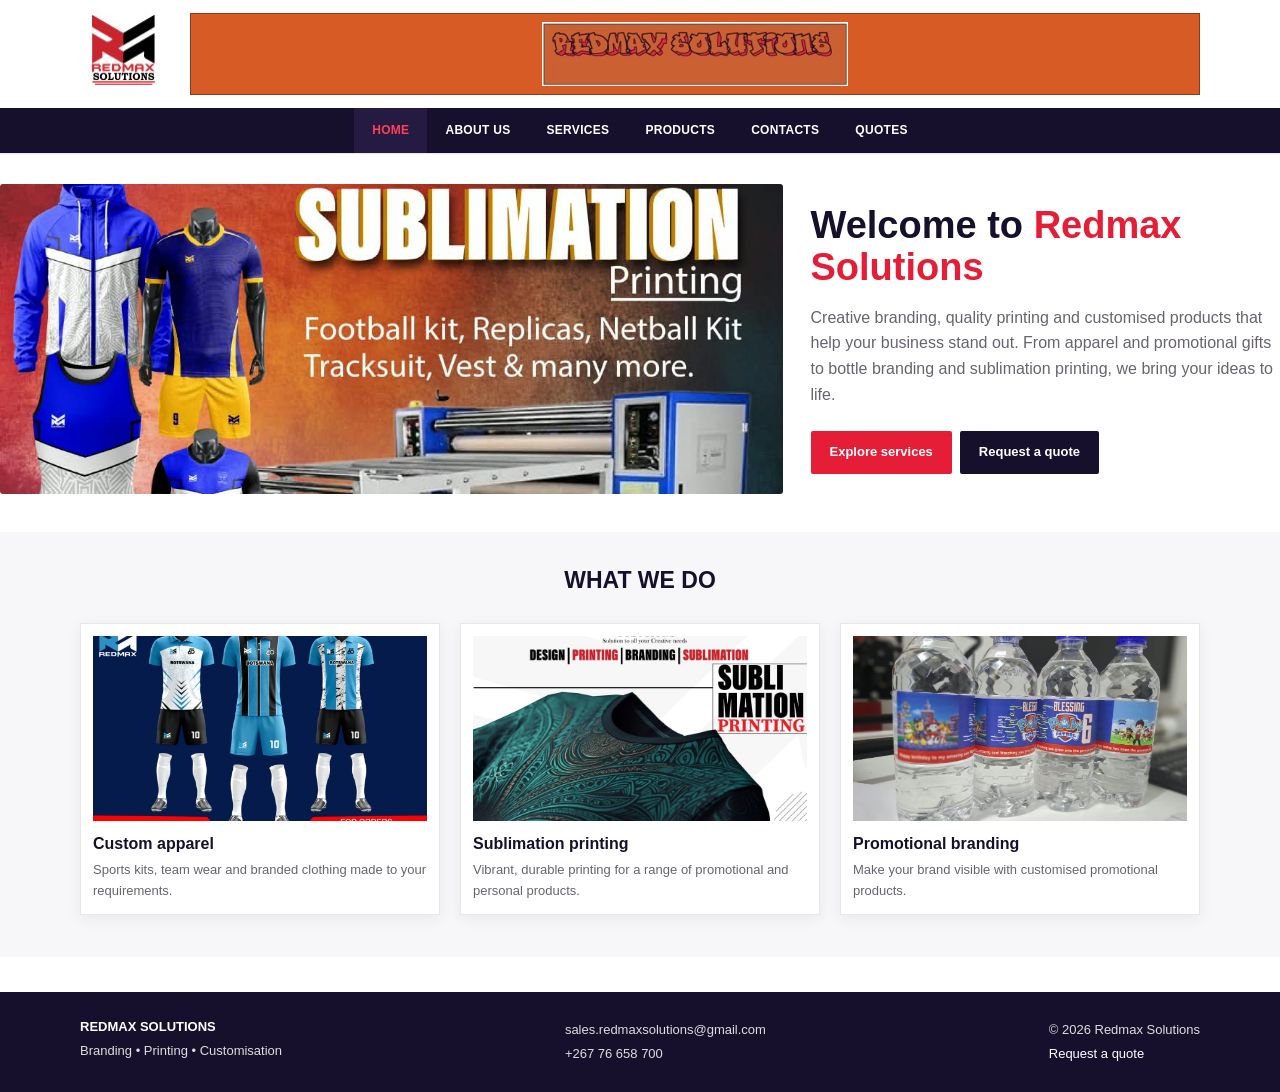
<file: index.html>
<!doctype html>
<html lang="en"><head><meta charset="utf-8"><meta name="viewport" content="width=device-width, initial-scale=1">
<title>Home | Redmax Solutions</title><meta name="description" content="Redmax Solutions branding, custom apparel, printing and promotional products."><link rel="stylesheet" href="styles.css"></head>
<body><header><div class="container header-inner"><a class="brand" href="index.html"><img src="images/redmax-logo.jpg" alt="Redmax Solutions logo"></a><a class="banner" href="index.html"><img src="images/redmax-banner.jpg" alt="Redmax Solutions"></a></div>
<nav><div class="container nav-inner"><a href="index.html" class="active">Home</a><a href="about.html" class="">About Us</a><a href="services.html" class="">Services</a><a href="products.html" class="">Products</a><a href="contacts.html" class="">Contacts</a><a href="quotes.html" class="">Quotes</a></div></nav></header><main>
<section class="hero">
  <img class="hero-promo" src="images/home-promo.jpg" alt="Redmax sublimation printing promotion">
  <div class="hero-copy">
    <h1>Welcome to <span>Redmax Solutions</span></h1>
    <p>Creative branding, quality printing and customised products that help your business stand out. From apparel and promotional gifts to bottle branding and sublimation printing, we bring your ideas to life.</p>
    <a class="btn" href="services.html">Explore services</a><a class="btn secondary" href="quotes.html">Request a quote</a>
  </div>
</section>
<section class="section alt"><div class="container">
  <h2 class="section-title">What we do</h2>
  <div class="grid">
    <article class="card"><img src="images/football-kits.jpg" alt="Custom football kits"><h3>Custom apparel</h3><p>Sports kits, team wear and branded clothing made to your requirements.</p></article>
    <article class="card"><img src="images/sublimation-printing.jpg" alt="Sublimation printing"><h3>Sublimation printing</h3><p>Vibrant, durable printing for a range of promotional and personal products.</p></article>
    <article class="card"><img src="images/bottle-branding.jpg" alt="Branded water bottles"><h3>Promotional branding</h3><p>Make your brand visible with customised promotional products.</p></article>
  </div>
</div></section>
</main>
<footer><div class="container footer-inner"><div><strong>REDMAX SOLUTIONS</strong><p>Branding • Printing • Customisation</p></div><div><p>sales.redmaxsolutions@gmail.com</p><p>+267 76 658 700</p></div><div><p>© 2026 Redmax Solutions</p><p><a href="quotes.html">Request a quote</a></p></div></div></footer></body></html>
</file>
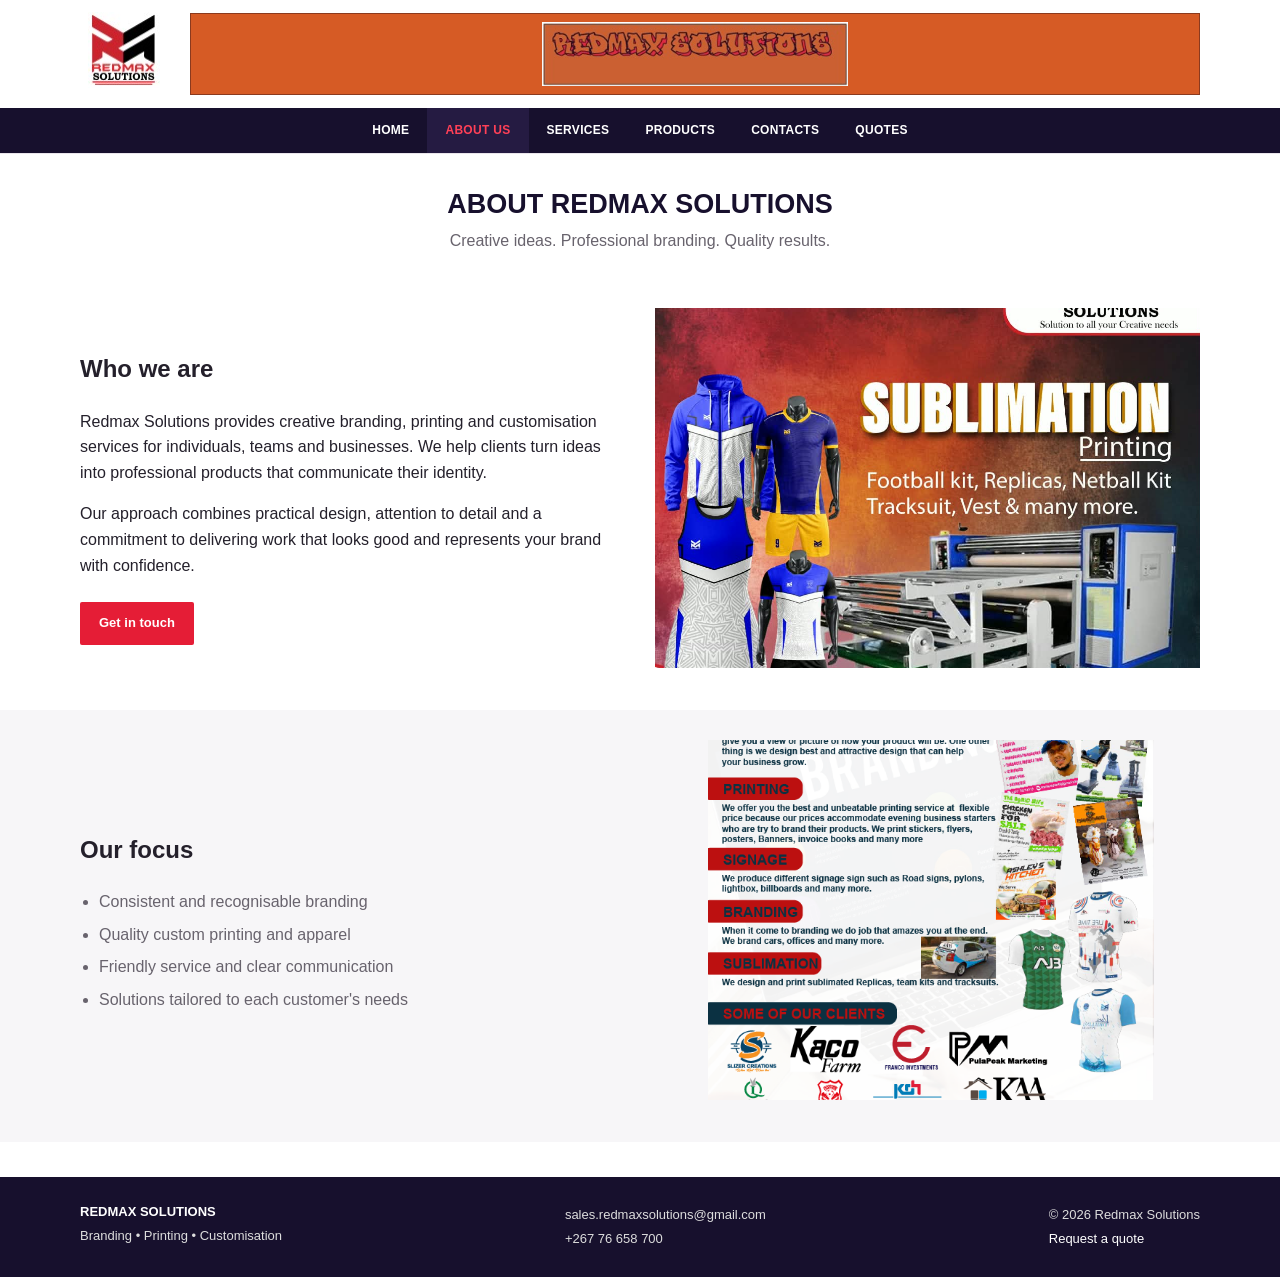
<file: about.html>
<!doctype html>
<html lang="en"><head><meta charset="utf-8"><meta name="viewport" content="width=device-width, initial-scale=1">
<title>About Us | Redmax Solutions</title><meta name="description" content="Redmax Solutions branding, custom apparel, printing and promotional products."><link rel="stylesheet" href="styles.css"></head>
<body><header><div class="container header-inner"><a class="brand" href="index.html"><img src="images/redmax-logo.jpg" alt="Redmax Solutions logo"></a><a class="banner" href="index.html"><img src="images/redmax-banner.jpg" alt="Redmax Solutions"></a></div>
<nav><div class="container nav-inner"><a href="index.html" class="">Home</a><a href="about.html" class="active">About Us</a><a href="services.html" class="">Services</a><a href="products.html" class="">Products</a><a href="contacts.html" class="">Contacts</a><a href="quotes.html" class="">Quotes</a></div></nav></header><main>
<div class="page-heading"><h1>About Redmax Solutions</h1><p>Creative ideas. Professional branding. Quality results.</p></div>
<section class="container two-col section">
  <div><h2>Who we are</h2><p>Redmax Solutions provides creative branding, printing and customisation services for individuals, teams and businesses. We help clients turn ideas into professional products that communicate their identity.</p><p>Our approach combines practical design, attention to detail and a commitment to delivering work that looks good and represents your brand with confidence.</p><a class="btn" href="contacts.html">Get in touch</a></div>
  <img class="feature-img" src="images/home-promo.jpg" alt="Redmax promotional design">
</section>
<section class="section alt"><div class="container two-col"><div><h2>Our focus</h2><ul class="clean"><li>Consistent and recognisable branding</li><li>Quality custom printing and apparel</li><li>Friendly service and clear communication</li><li>Solutions tailored to each customer's needs</li></ul></div><img class="feature-img" src="images/services-promo.jpg" alt="Redmax services overview"></div></section>
</main>
<footer><div class="container footer-inner"><div><strong>REDMAX SOLUTIONS</strong><p>Branding • Printing • Customisation</p></div><div><p>sales.redmaxsolutions@gmail.com</p><p>+267 76 658 700</p></div><div><p>© 2026 Redmax Solutions</p><p><a href="quotes.html">Request a quote</a></p></div></div></footer></body></html>
</file>
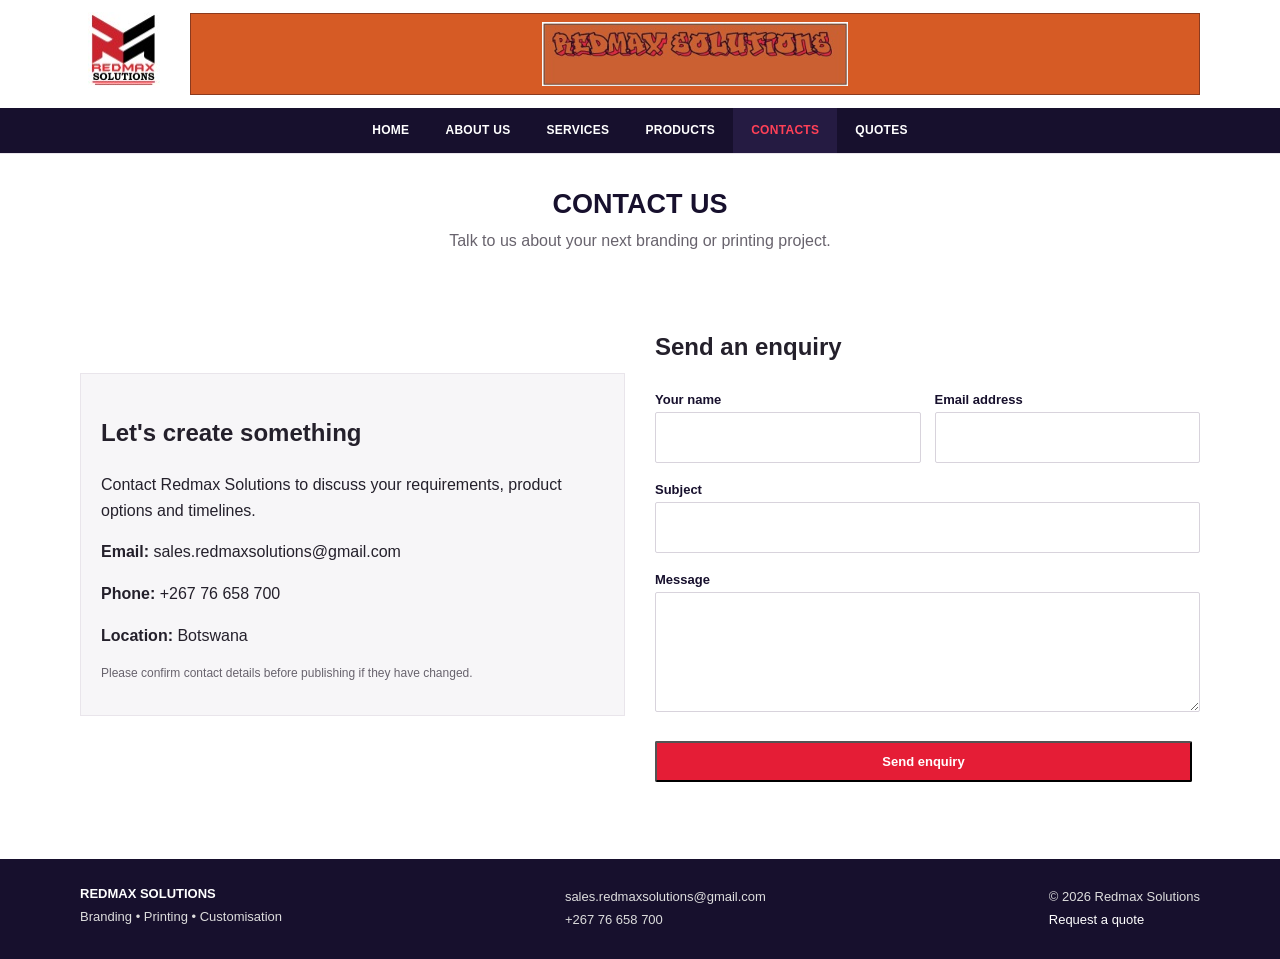
<file: contacts.html>
<!doctype html>
<html lang="en"><head><meta charset="utf-8"><meta name="viewport" content="width=device-width, initial-scale=1">
<title>Contacts | Redmax Solutions</title><meta name="description" content="Redmax Solutions branding, custom apparel, printing and promotional products."><link rel="stylesheet" href="styles.css"></head>
<body><header><div class="container header-inner"><a class="brand" href="index.html"><img src="images/redmax-logo.jpg" alt="Redmax Solutions logo"></a><a class="banner" href="index.html"><img src="images/redmax-banner.jpg" alt="Redmax Solutions"></a></div>
<nav><div class="container nav-inner"><a href="index.html" class="">Home</a><a href="about.html" class="">About Us</a><a href="services.html" class="">Services</a><a href="products.html" class="">Products</a><a href="contacts.html" class="active">Contacts</a><a href="quotes.html" class="">Quotes</a></div></nav></header><main>
<div class="page-heading"><h1>Contact Us</h1><p>Talk to us about your next branding or printing project.</p></div>
<section class="container section two-col">
 <div class="contact-box"><h2>Let's create something</h2><p>Contact Redmax Solutions to discuss your requirements, product options and timelines.</p><p><strong>Email:</strong> sales.redmaxsolutions@gmail.com</p><p><strong>Phone:</strong> +267 76 658 700</p><p><strong>Location:</strong> Botswana</p><p class="note">Please confirm contact details before publishing if they have changed.</p></div>
 <div><h2>Send an enquiry</h2><form action="mailto:sales.redmaxsolutions@gmail.com" method="post" enctype="text/plain">
  <div class="form-row"><div><label for="name">Your name</label><input id="name" name="Name" required></div><div><label for="email">Email address</label><input id="email" name="Email" type="email" required></div></div>
  <div><label for="subject">Subject</label><input id="subject" name="Subject"></div>
  <div><label for="message">Message</label><textarea id="message" name="Message" required></textarea></div>
  <button class="btn" type="submit">Send enquiry</button>
 </form></div>
</section>
</main>
<footer><div class="container footer-inner"><div><strong>REDMAX SOLUTIONS</strong><p>Branding • Printing • Customisation</p></div><div><p>sales.redmaxsolutions@gmail.com</p><p>+267 76 658 700</p></div><div><p>© 2026 Redmax Solutions</p><p><a href="quotes.html">Request a quote</a></p></div></div></footer></body></html>
</file>
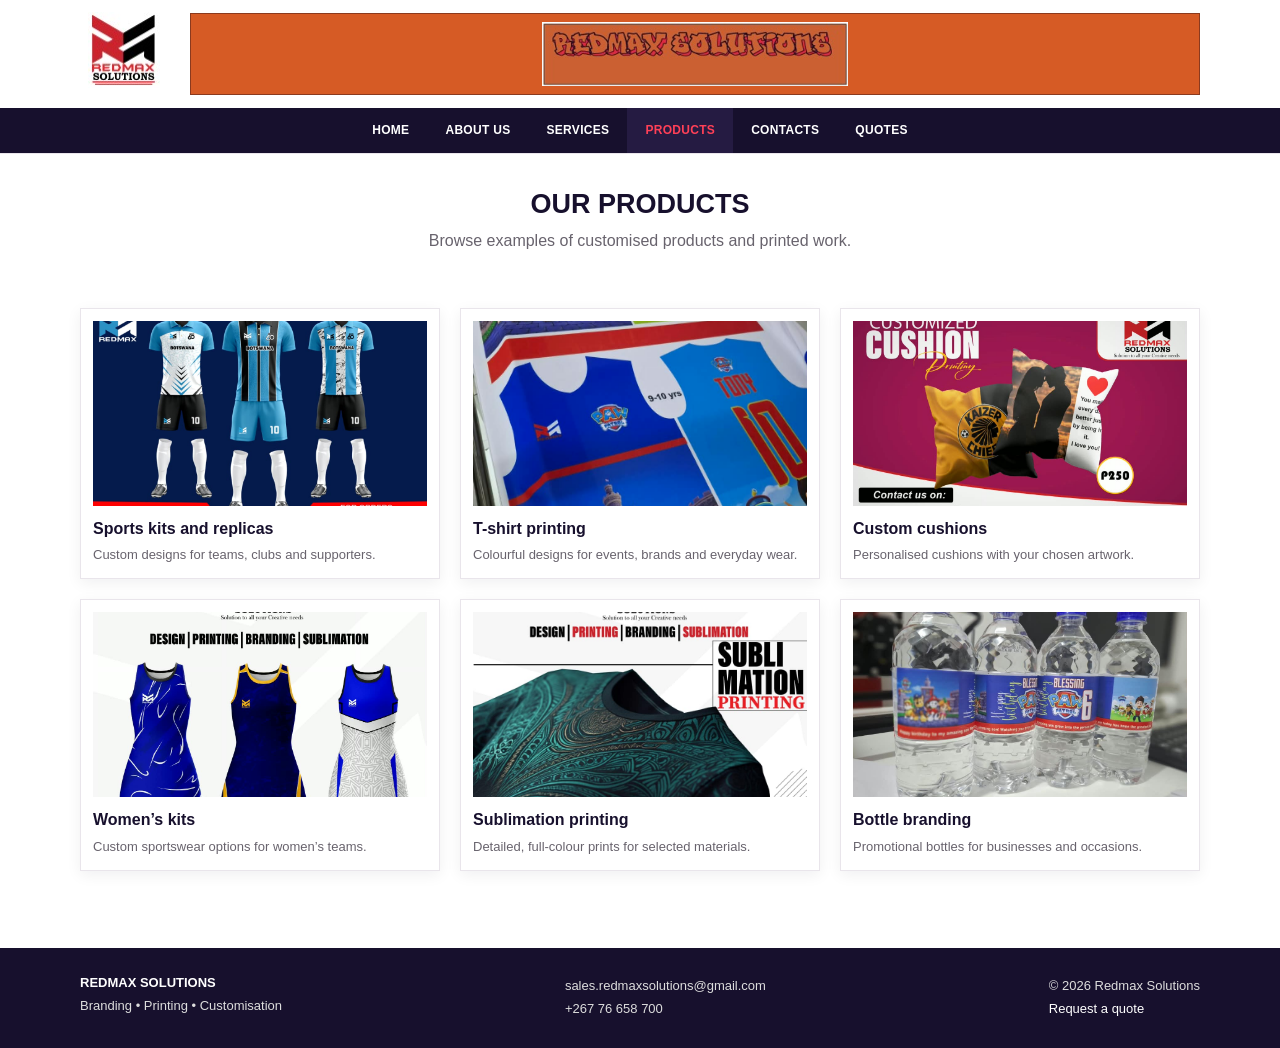
<file: products.html>
<!doctype html>
<html lang="en"><head><meta charset="utf-8"><meta name="viewport" content="width=device-width, initial-scale=1">
<title>Products | Redmax Solutions</title><meta name="description" content="Redmax Solutions branding, custom apparel, printing and promotional products."><link rel="stylesheet" href="styles.css"></head>
<body><header><div class="container header-inner"><a class="brand" href="index.html"><img src="images/redmax-logo.jpg" alt="Redmax Solutions logo"></a><a class="banner" href="index.html"><img src="images/redmax-banner.jpg" alt="Redmax Solutions"></a></div>
<nav><div class="container nav-inner"><a href="index.html" class="">Home</a><a href="about.html" class="">About Us</a><a href="services.html" class="">Services</a><a href="products.html" class="active">Products</a><a href="contacts.html" class="">Contacts</a><a href="quotes.html" class="">Quotes</a></div></nav></header><main>
<div class="page-heading"><h1>Our Products</h1><p>Browse examples of customised products and printed work.</p></div>
<section class="container section"><div class="grid">
 <article class="card"><img src="images/football-kits.jpg" alt="Custom football kits"><h3>Sports kits and replicas</h3><p>Custom designs for teams, clubs and supporters.</p></article>
 <article class="card"><img src="images/tshirt-printing.jpg" alt="Printed T-shirts"><h3>T-shirt printing</h3><p>Colourful designs for events, brands and everyday wear.</p></article>
 <article class="card"><img src="images/custom-cushions.jpg" alt="Custom cushion"><h3>Custom cushions</h3><p>Personalised cushions with your chosen artwork.</p></article>
 <article class="card"><img src="images/women-kits.jpg" alt="Women's sports kits"><h3>Women’s kits</h3><p>Custom sportswear options for women’s teams.</p></article>
 <article class="card"><img src="images/sublimation-printing.jpg" alt="Sublimation printing on fabric"><h3>Sublimation printing</h3><p>Detailed, full-colour prints for selected materials.</p></article>
 <article class="card"><img src="images/bottle-branding.jpg" alt="Branded water bottles"><h3>Bottle branding</h3><p>Promotional bottles for businesses and occasions.</p></article>
</div></section>
</main>
<footer><div class="container footer-inner"><div><strong>REDMAX SOLUTIONS</strong><p>Branding • Printing • Customisation</p></div><div><p>sales.redmaxsolutions@gmail.com</p><p>+267 76 658 700</p></div><div><p>© 2026 Redmax Solutions</p><p><a href="quotes.html">Request a quote</a></p></div></div></footer></body></html>
</file>
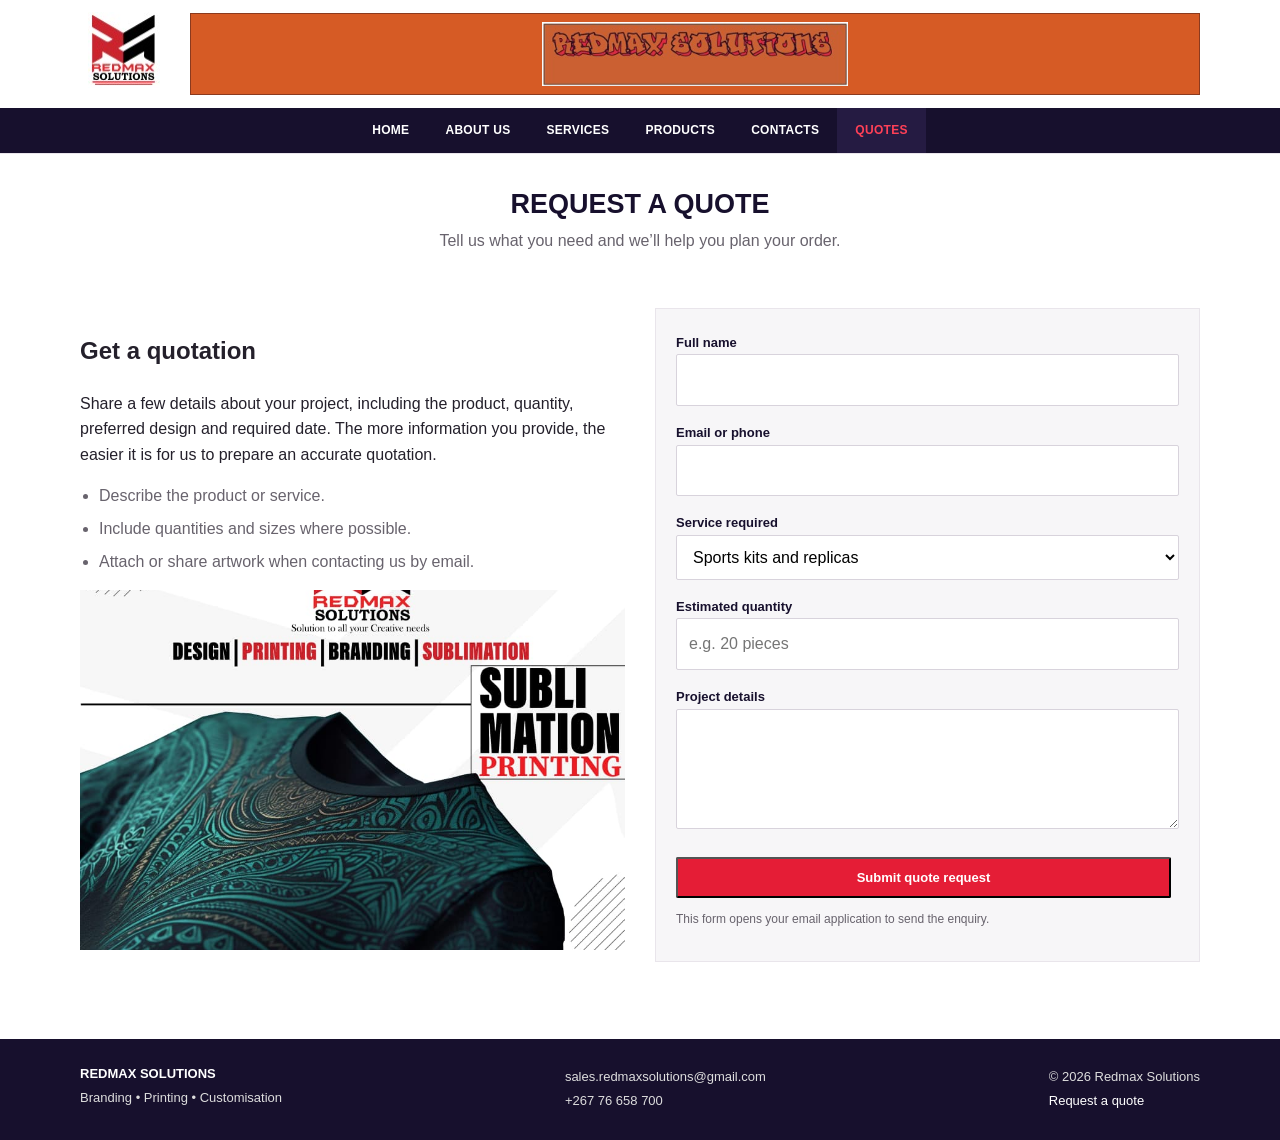
<file: quotes.html>
<!doctype html>
<html lang="en"><head><meta charset="utf-8"><meta name="viewport" content="width=device-width, initial-scale=1">
<title>Quotes | Redmax Solutions</title><meta name="description" content="Redmax Solutions branding, custom apparel, printing and promotional products."><link rel="stylesheet" href="styles.css"></head>
<body><header><div class="container header-inner"><a class="brand" href="index.html"><img src="images/redmax-logo.jpg" alt="Redmax Solutions logo"></a><a class="banner" href="index.html"><img src="images/redmax-banner.jpg" alt="Redmax Solutions"></a></div>
<nav><div class="container nav-inner"><a href="index.html" class="">Home</a><a href="about.html" class="">About Us</a><a href="services.html" class="">Services</a><a href="products.html" class="">Products</a><a href="contacts.html" class="">Contacts</a><a href="quotes.html" class="active">Quotes</a></div></nav></header><main>
<div class="page-heading"><h1>Request a Quote</h1><p>Tell us what you need and we’ll help you plan your order.</p></div>
<section class="container section two-col">
 <div><h2>Get a quotation</h2><p>Share a few details about your project, including the product, quantity, preferred design and required date. The more information you provide, the easier it is for us to prepare an accurate quotation.</p><ul class="clean"><li>Describe the product or service.</li><li>Include quantities and sizes where possible.</li><li>Attach or share artwork when contacting us by email.</li></ul><img class="feature-img" src="images/sublimation-printing.jpg" alt="Sublimation print example"></div>
 <div class="contact-box"><form action="mailto:sales.redmaxsolutions@gmail.com" method="post" enctype="text/plain">
  <div><label for="qname">Full name</label><input id="qname" name="Name" required></div>
  <div><label for="qemail">Email or phone</label><input id="qemail" name="Contact" required></div>
  <div><label for="service">Service required</label><select id="service" name="Service"><option>Sports kits and replicas</option><option>T-shirt printing</option><option>Custom cushions</option><option>Sublimation printing</option><option>Bottle branding</option><option>Other branding service</option></select></div>
  <div><label for="quantity">Estimated quantity</label><input id="quantity" name="Quantity" placeholder="e.g. 20 pieces"></div>
  <div><label for="details">Project details</label><textarea id="details" name="Details" required></textarea></div>
  <button class="btn" type="submit">Submit quote request</button>
 </form><p class="note">This form opens your email application to send the enquiry.</p></div>
</section>
</main>
<footer><div class="container footer-inner"><div><strong>REDMAX SOLUTIONS</strong><p>Branding • Printing • Customisation</p></div><div><p>sales.redmaxsolutions@gmail.com</p><p>+267 76 658 700</p></div><div><p>© 2026 Redmax Solutions</p><p><a href="quotes.html">Request a quote</a></p></div></div></footer></body></html>
</file>
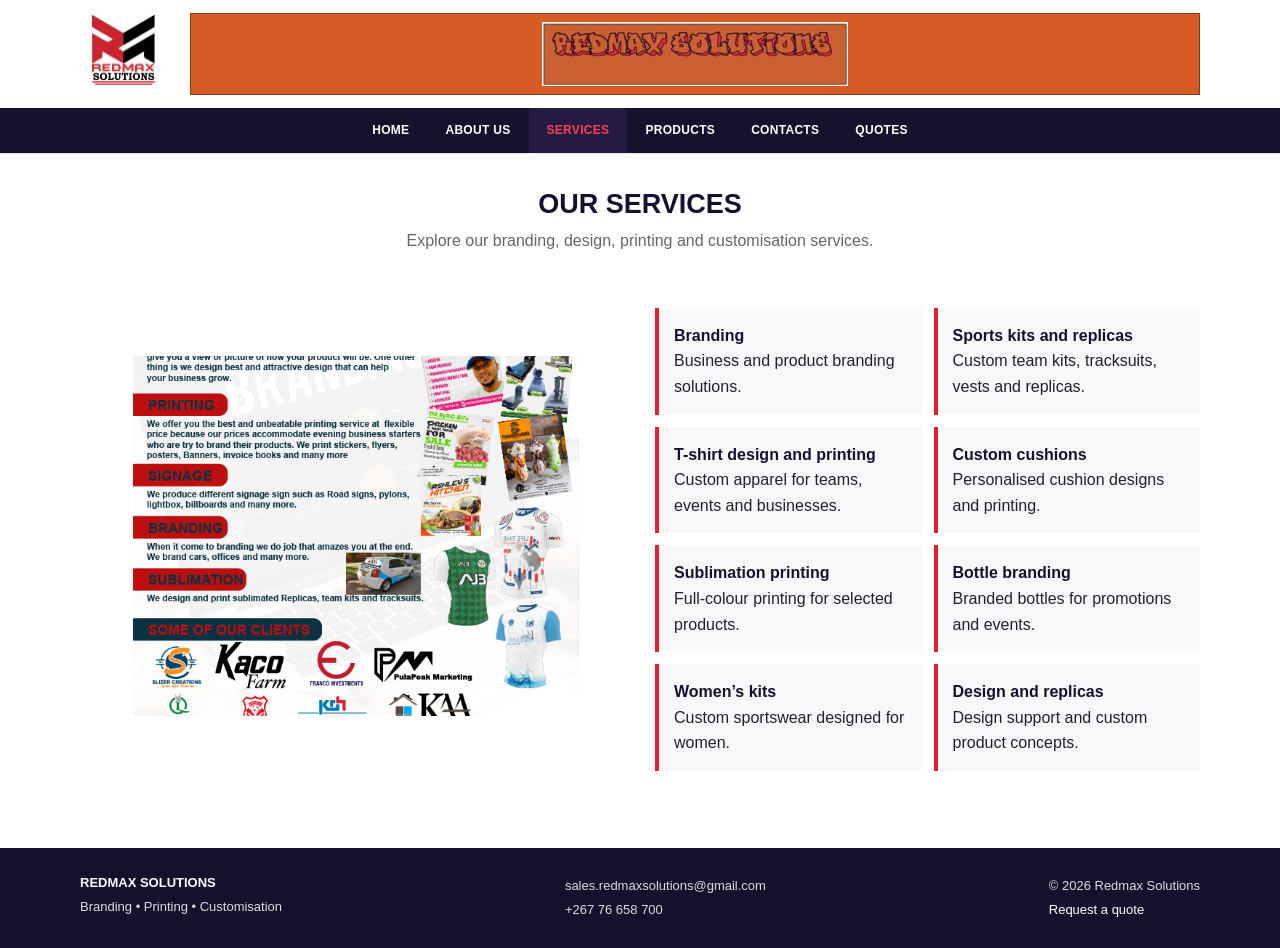
<file: services.html>
<!doctype html>
<html lang="en"><head><meta charset="utf-8"><meta name="viewport" content="width=device-width, initial-scale=1">
<title>Services | Redmax Solutions</title><meta name="description" content="Redmax Solutions branding, custom apparel, printing and promotional products."><link rel="stylesheet" href="styles.css"></head>
<body><header><div class="container header-inner"><a class="brand" href="index.html"><img src="images/redmax-logo.jpg" alt="Redmax Solutions logo"></a><a class="banner" href="index.html"><img src="images/redmax-banner.jpg" alt="Redmax Solutions"></a></div>
<nav><div class="container nav-inner"><a href="index.html" class="">Home</a><a href="about.html" class="">About Us</a><a href="services.html" class="active">Services</a><a href="products.html" class="">Products</a><a href="contacts.html" class="">Contacts</a><a href="quotes.html" class="">Quotes</a></div></nav></header><main>
<div class="page-heading"><h1>Our Services</h1><p>Explore our branding, design, printing and customisation services.</p></div>
<section class="container section">
 <div class="two-col"><div><img class="feature-img" src="images/services-promo.jpg" alt="Redmax service categories"></div><div class="service-list">
  <div class="service-item"><strong>Branding</strong><span>Business and product branding solutions.</span></div>
  <div class="service-item"><strong>Sports kits and replicas</strong><span>Custom team kits, tracksuits, vests and replicas.</span></div>
  <div class="service-item"><strong>T-shirt design and printing</strong><span>Custom apparel for teams, events and businesses.</span></div>
  <div class="service-item"><strong>Custom cushions</strong><span>Personalised cushion designs and printing.</span></div>
  <div class="service-item"><strong>Sublimation printing</strong><span>Full-colour printing for selected products.</span></div>
  <div class="service-item"><strong>Bottle branding</strong><span>Branded bottles for promotions and events.</span></div>
  <div class="service-item"><strong>Women’s kits</strong><span>Custom sportswear designed for women.</span></div>
  <div class="service-item"><strong>Design and replicas</strong><span>Design support and custom product concepts.</span></div>
 </div></div>
</section>
</main>
<footer><div class="container footer-inner"><div><strong>REDMAX SOLUTIONS</strong><p>Branding • Printing • Customisation</p></div><div><p>sales.redmaxsolutions@gmail.com</p><p>+267 76 658 700</p></div><div><p>© 2026 Redmax Solutions</p><p><a href="quotes.html">Request a quote</a></p></div></div></footer></body></html>
</file>
<file: styles.css>
:root{--navy:#17102d;--red:#e51d36;--orange:#d65b25;--ink:#24202b;--muted:#68636d;--paper:#fff;--line:#e9e5eb}
*{box-sizing:border-box}html{scroll-behavior:smooth}body{margin:0;background:#fff;color:var(--ink);font-family:Arial,Helvetica,sans-serif;line-height:1.6}
a{color:inherit;text-decoration:none}.container{width:min(1120px,92%);margin:auto}
header{background:#fff;border-bottom:1px solid var(--line);position:sticky;top:0;z-index:10}
.header-inner{display:flex;align-items:center;gap:22px;padding:12px 0}
.brand img{width:88px;height:76px;object-fit:contain}
.brand{flex:0 0 auto}.banner{flex:1;min-width:0;background:var(--orange);border:1px solid #8b3a1e;min-height:76px;display:flex;align-items:center;justify-content:center;padding:8px}
.banner img{width:100%;height:64px;object-fit:contain}
nav{background:var(--navy);color:#fff}
.nav-inner{display:flex;justify-content:center;gap:0;flex-wrap:wrap}
nav a{display:block;padding:13px 18px;font-size:12px;font-weight:700;text-transform:uppercase;letter-spacing:.3px}
nav a:hover,nav a.active{color:#ff4057;background:#251b42}
main{min-height:60vh}.page-heading{text-align:center;margin:34px 0 24px}
.page-heading h1{font-size:27px;line-height:1.2;margin:0 0 8px;color:var(--navy);text-transform:uppercase}
.page-heading p{margin:0;color:var(--muted)}
.hero{display:grid;grid-template-columns:1.25fr .75fr;gap:28px;align-items:center;padding:30px 0 38px}
.hero-promo{width:100%;height:310px;object-fit:cover;border-radius:3px}
.hero-copy h1{font-size:38px;line-height:1.12;margin:0 0 14px;color:var(--navy)}
.hero-copy h1 span{color:var(--red)}.hero-copy p{color:var(--muted);font-size:16px}
.btn{display:inline-block;background:var(--red);color:#fff;padding:11px 19px;border-radius:2px;font-weight:700;font-size:13px;margin:8px 8px 0 0}
.btn.secondary{background:var(--navy)}
.section{padding:30px 0 42px}.section.alt{background:#f7f6f8}
.section-title{text-align:center;margin:0 0 24px;font-size:23px;color:var(--navy);text-transform:uppercase}
.grid{display:grid;grid-template-columns:repeat(3,1fr);gap:20px}
.card{border:1px solid var(--line);background:#fff;padding:12px;box-shadow:0 4px 14px #160d2110}
.card img{width:100%;height:185px;object-fit:cover;display:block}
.card h3{margin:10px 0 4px;font-size:16px;color:var(--navy)}.card p{margin:0;color:var(--muted);font-size:13px}
.two-col{display:grid;grid-template-columns:1fr 1fr;gap:30px;align-items:center}
.feature-img{width:100%;max-height:360px;object-fit:cover}
ul.clean{padding-left:19px;color:var(--muted)}ul.clean li{margin:7px 0}
.service-list{display:grid;grid-template-columns:repeat(2,1fr);gap:12px}
.service-item{padding:15px;border-left:4px solid var(--red);background:#f8f7f9}
.service-item strong{display:block;color:var(--navy)}
form{display:grid;gap:13px;max-width:720px}label{font-size:13px;font-weight:700;color:var(--navy)}
input,textarea,select{width:100%;padding:12px;border:1px solid #d8d3dc;border-radius:2px;font:inherit;background:#fff}
textarea{min-height:120px;resize:vertical}.form-row{display:grid;grid-template-columns:1fr 1fr;gap:14px}
.contact-box{padding:20px;background:#f7f6f8;border:1px solid var(--line)}
footer{background:var(--navy);color:#fff;padding:25px 0;margin-top:35px}
.footer-inner{display:flex;justify-content:space-between;gap:20px;flex-wrap:wrap;font-size:13px}
footer p{margin:3px 0;color:#ddd}footer a{color:#fff}
.note{font-size:12px;color:var(--muted)}
@media(max-width:760px){.header-inner{gap:10px}.brand img{width:65px;height:65px}.banner{min-height:60px}.banner img{height:48px}.hero,.two-col{grid-template-columns:1fr}.hero-copy h1{font-size:30px}.hero-promo{height:250px}.grid{grid-template-columns:repeat(2,1fr)}nav a{padding:11px 10px;font-size:11px}}
@media(max-width:480px){.grid,.service-list,.form-row{grid-template-columns:1fr}.header-inner{align-items:center}.brand img{width:56px;height:56px}.banner{min-height:54px}.banner img{height:42px}.page-heading h1{font-size:22px}}
</file>
